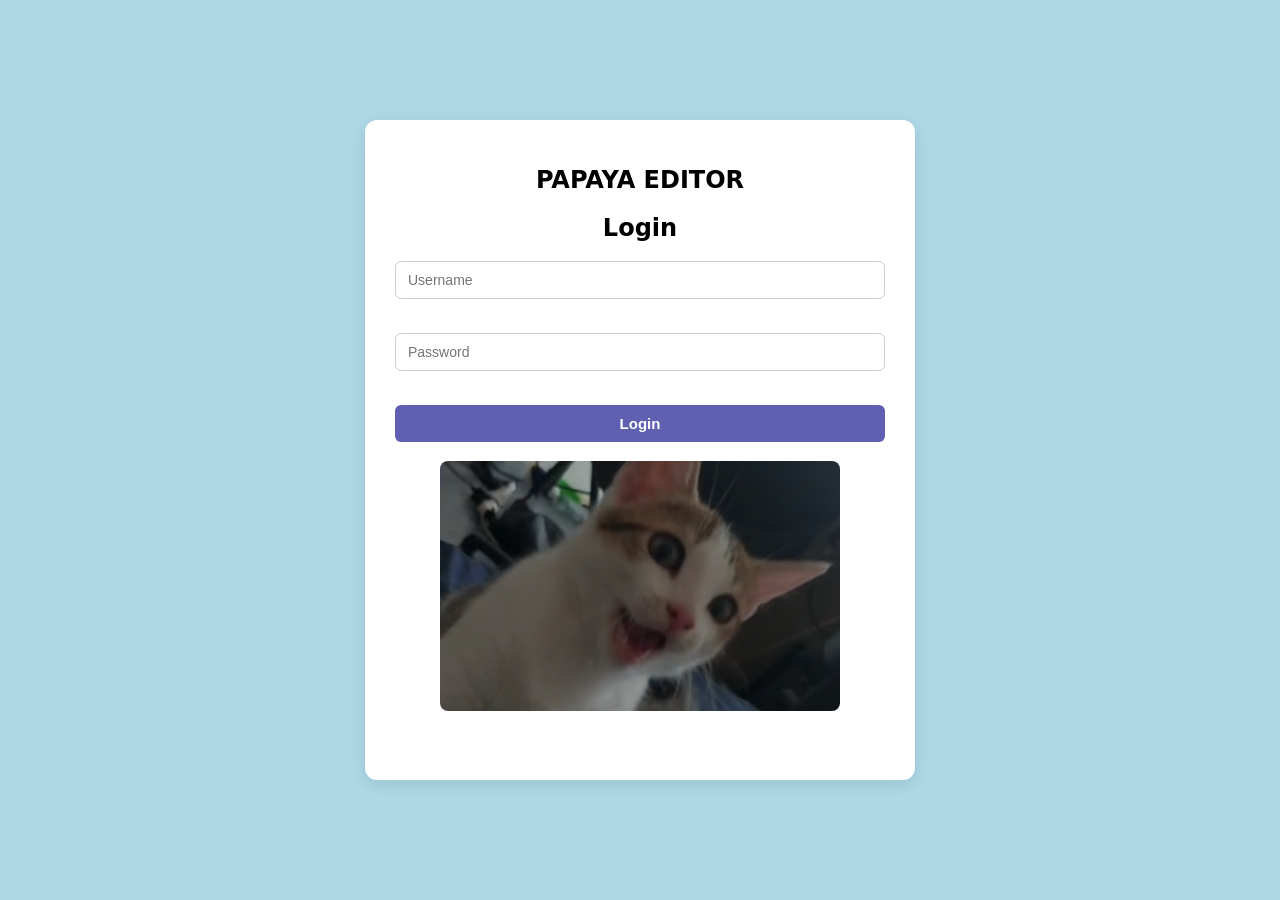
<file: Frontend/index.html>
<!DOCTYPE html>
<html>
    <head>
        <title>MINI APP</title>
        <link rel="stylesheet" href="style.css">
        <script src="script.js" defer></script>
    </head>

    <body>
        <div id="loginSection">
            <h1>PAPAYA EDITOR</h1>
            <h2>Login</h2>
            <input id="usernameInput" type="text" placeholder="Username"><br><br>
            <input id="passwordInput" type="password" placeholder="Password"><br><br>
            <button id="loginBtn">Login</button>
            <br>
            <br>
            <img src="src/mimi.png" alt="kitty2" width="400" height="250">
            <p id="errorMsg" style="color:red;"></p>
        </div>

        <div id="editorSection">
            <h1>Mini Papaya - Editor</h1>
            <p>Small Web Application to write some small text</p>
            <img src="src/kitten.png" alt="kitten" width="400" height="300">
            <br>
            <textarea id="text" type="text" placeholder="Write your text here"></textarea>
            <button id="downloadBtn">Download as txt File</button>
        </div>
    </body>
</html>
</file>
<file: Frontend/style.css>
h1 {
    font-size: 50px;
    font-style: Arial, sans-serif;

}

body {
    font-family: system-ui, -apple-system, BlinkMacSystemFont, "Segoe UI", Roboto, sans-serif;
    background-color: lightblue;
    color: black;
    display: flex;
    justify-content: center;
    align-items: center;
    height: 100vh;
    margin: 0;
}

input {
    background-color: white;
    font-size:30px;
}


#loginSection, #editorSection {
    background: white;
    padding: 30px;
    border-radius: 12px;
    box-shadow: 0 4px 15px rgba(0, 0, 0, 0.1);
    width: 550px;
    text-align: center;
    box-sizing: border-box;
}

button {
    width: 100%;
    padding: 10px;
    background-color: rgb(96, 96, 179);
    color: white;
    border: none;
    border-radius: 6px;
    font-size: 15px;
    font-weight: bold;
    cursor: pointer;
    transition: background-color 0.2s;
}

button:hover {
    background-color: #0052a3;
}


img {
    border-radius: 8px;
    margin-bottom: 15px;
    object-fit: cover;
}

h1 {
    font-size: 24px;
    margin-bottom: 10px;
    color: black;
}

p {
    font-size: 14px;
    color: grey;
    margin-bottom: 20px;
}


input[type="text"], input[type="password"] {
    width: 100%;
    padding: 10px 12px;
    margin-bottom: 15px;
    border: 1px solid #ccc;
    border-radius: 6px;
    font-size: 14px;
    box-sizing: border-box; 
    transition: border-color 0.2s;
}

input:focus {
    border-color: #0066cc;
    outline: none;
}

#editorSection {
    display: none;
}

#editorSection img {
    max-width: 100%;
    height: auto;
    border-radius: 8px;
    margin-bottom: 15px;
}

textarea {
    width: 100%;
    height: 150px; 
    padding: 12px;
    margin-bottom: 15px;
    border: 1px solid #ccc;
    border-radius: 6px;
    font-size: 15px;
    font-family: inherit; 
    resize: vertical; 
    box-sizing: border-box;
}

textarea:focus {
    border-color: #0066cc;
    outline: none;
}
</file>
